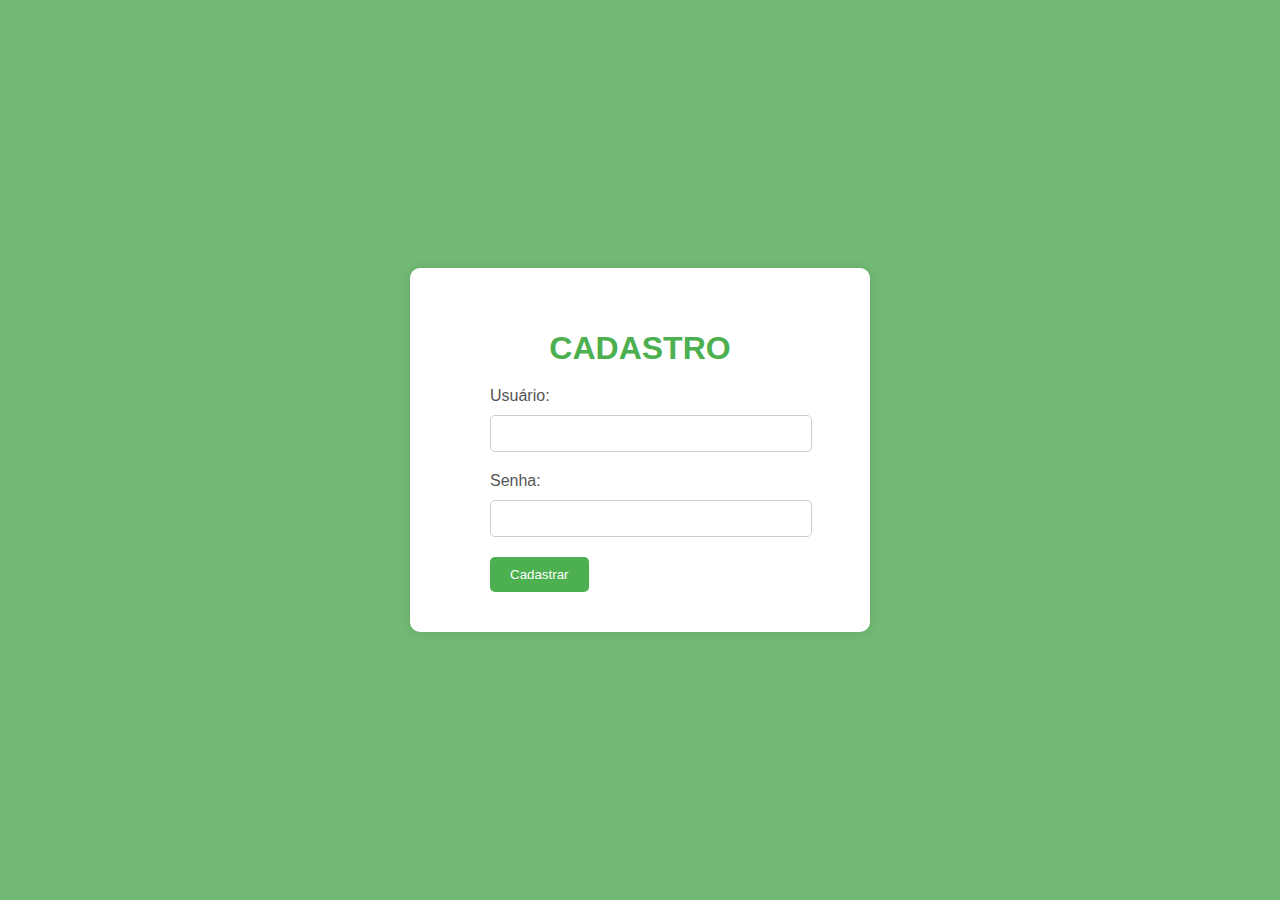
<file: 05cadastro.html>
<!DOCTYPE html>
<html lang="pt-br">
<head>
<meta charset="UTF-8">
<meta name="viewport" content="width=device-width, initial-scale=1.0">
<title>Cadastro de usuário</title>
<link rel="stylesheet" type="text/css" href="05style.css">
<link rel="stylesheet" href="https://cdnjs.cloudflare.com/ajax/libs/font-awesome/5.15.4/css/all.min.css"> <!-- Font Awesome for icons -->
</head>
<body>

<div class="container">
    <div id="form-container">
        
        <form id="login-form">
            <h1>CADASTRO</h1>
            <label for="user">Usuário:</label>
            <input type="text" id="user" name="user" required>
           
            <label for="password">Senha:</label>
            <input type="text" id="password" name="password" required>
            
            <button id="loginButton" type="submit">Cadastrar</button>
        </form>
    </div>
</div>

<script src="05script.js"></script> 

</body>
</html>
</file>
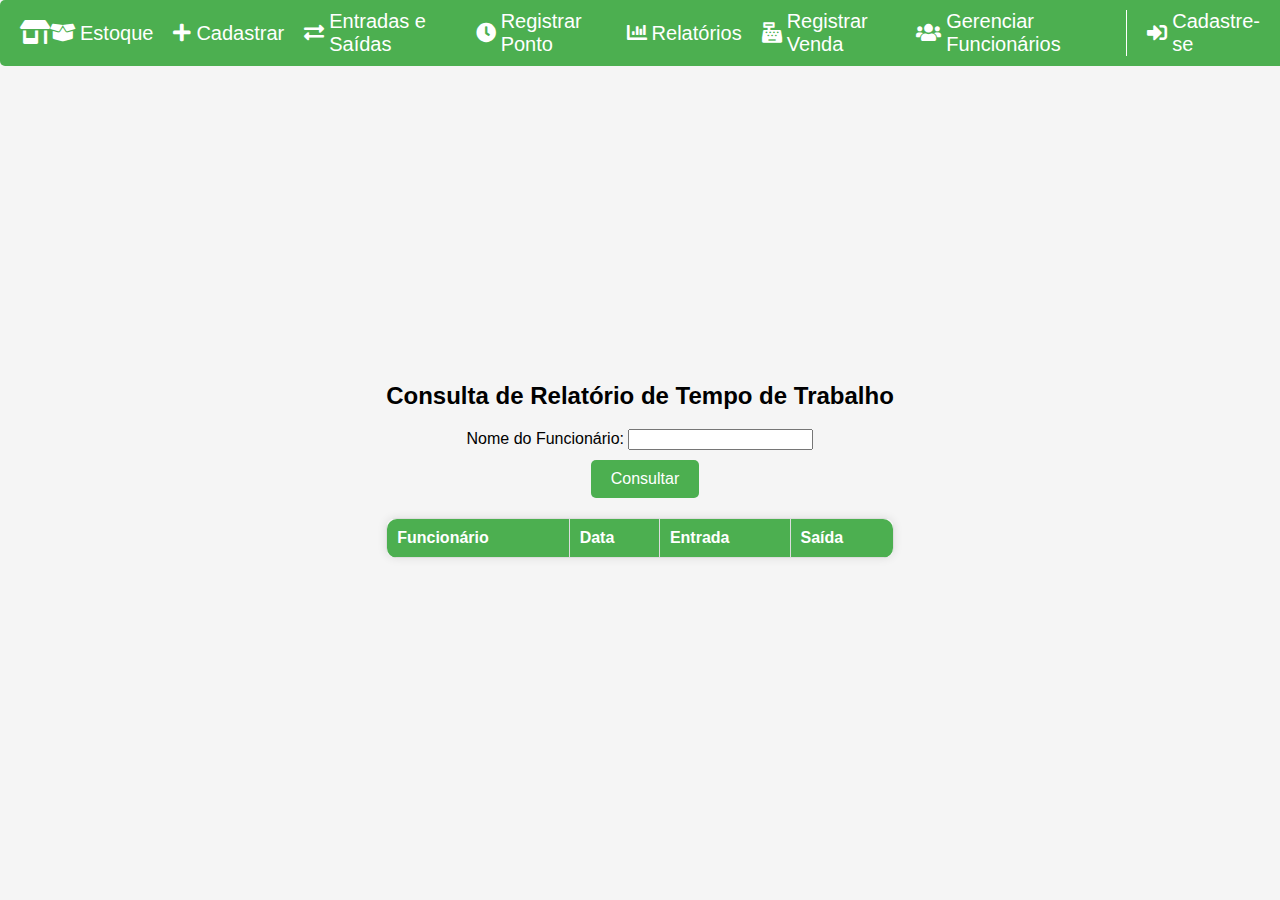
<file: 06relatorioTempoTrabalho.html>
<!DOCTYPE html>
<html lang="pt-br">
<head>
    <meta charset="UTF-8">
    <meta name="viewport" content="width=device-width, initial-scale=1.0">
    <title>Consulta de Relatórios de Tempo de Trabalho</title>
    <link rel="stylesheet" href="06style.css">
    <link rel="stylesheet" href="https://cdnjs.cloudflare.com/ajax/libs/font-awesome/5.15.4/css/all.min.css">
</head>
<style>
    .navbar {
        position: fixed;
        top: 0;
        left: 0;
        width: 100%;
        display: flex;
        justify-content: space-between;
        align-items: center;
        background-color: #4caf50;
        padding: 10px 20px;
        border-radius: 5px;
        z-index: 999;
    }

    .navbar-brand {
        font-size: 24px;
        color: #fff;
    }

    .navbar-menu {
        display: flex;
        align-items: center;
    }

    .navbar-menu-item {
        margin-right: 20px;
        font-size: 20px;
        color: #fff;
        text-decoration: none;
        display: inline-flex;
        align-items: center;
    }

    .navbar-menu-item:hover {
        transform: scale(1.1);
        text-decoration: none;
        cursor: pointer;
    }

    .navbar-menu-item:last-child {
        margin-right: 0;
    }

    .navbar-menu-item i {
        margin-right: 5px;
    }

    .navbar-menu-item.login {
        margin-left: auto;
        padding-left: 20px;
        margin-right: 40px;
        border-left: 1px solid #fff;
    }
</style>
<body>

    <div class="navbar">
        <div class="navbar-brand"><i class="fas fa-store-alt"></i></div>
        <div class="navbar-menu">
            <a class="navbar-menu-item" href="03estoque.html"><i class="fas fa-box-open"></i> Estoque</a>
            <a class="navbar-menu-item" href="index.html"><i class="fas fa-plus"></i> Cadastrar</a>
            <a class="navbar-menu-item" href="02entradasaida.html"><i class="fas fa-exchange-alt"></i> Entradas e Saídas</a>
            <a class="navbar-menu-item" href="04ponto.html"><i class="fas fa-clock"></i> Registrar Ponto</a>
            <a class="navbar-menu-item" href="00relatorios.html"><i class="fas fa-chart-bar"></i> Relatórios</a>
            <a class="navbar-menu-item" href="08venda.html"><i class="fas fa-cash-register"></i> Registrar Venda</a>
            <a class="navbar-menu-item" href="senha.html"><i class="fas fa-users"></i> Gerenciar Funcionários</a> <!-- Nova opção -->
            <a class="navbar-menu-item login" href="05cadastro.html"><i class="fas fa-sign-in-alt"></i> Cadastre-se</a>
        </div>
    </div>
    
    <div class="container">
        <h2>Consulta de Relatório de Tempo de Trabalho</h2>

        <form>
            <label for="nomeFuncionario">Nome do Funcionário:</label>
            <input type="text" id="nomeFuncionario">
        </form>

        <button id="consultarBtn">Consultar</button>

        <div class="container">
            <table id="relatorios">
                <thead>
                    <tr>
                        <th>Funcionário</th>
                        <th>Data</th>
                        <th>Entrada</th>
                        <th>Saída</th>
                    </tr>
                </thead>
                <tbody id="relatoriosBody">
                    
                </tbody>
            </table>
        </div>
    </div>

    <script src="06script.js"></script>

</body>
</html>
</file>
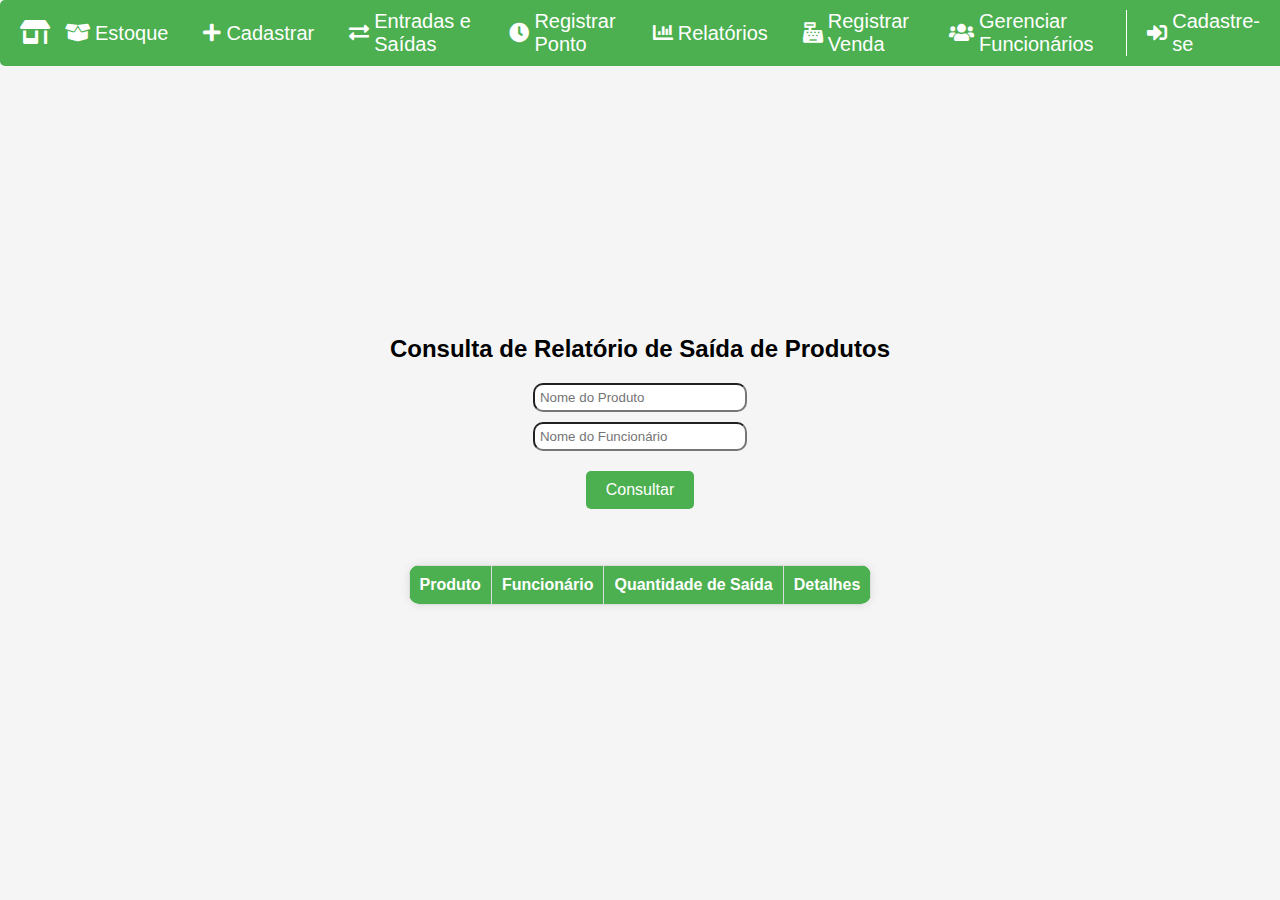
<file: 07relatorioSaida.html>
<!DOCTYPE html>
<html lang="pt-br">
<head>
    <meta charset="UTF-8">
    <meta name="viewport" content="width=device-width, initial-scale=1.0">
    <title>Consulta de Relatórios de Saída de Produtos</title>
    <link rel="stylesheet" href="07style.css">
    <link rel="stylesheet" href="https://cdnjs.cloudflare.com/ajax/libs/font-awesome/5.15.4/css/all.min.css">
    <style>
       .navbar {
    position: fixed;
    top: 0;
    left: 0;
    width: 100%;
    display: flex;
    justify-content: space-between;
    align-items: center;
    background-color: #4caf50;
    padding: 10px 20px;
    border-radius: 5px;
    z-index: 999; 
}

.navbar-brand {
    font-size: 24px;
    color: #fff;
}

.navbar-menu {
    display: flex;
    align-items: center;
}

.navbar-menu-item {
    margin-right: 20px;
    font-size: 20px;
    color: #fff;
    text-decoration: none; 
    display: inline-flex; 
    align-items: center;
}

.navbar-menu-item:hover {
    transform: scale(1.1); 
    text-decoration: none; 
    cursor: pointer; 
}


.navbar-menu-item:last-child {
    margin-right: 0;
}

.navbar-menu-item i {
    margin-right: 5px;
}

.navbar-menu {
    display: flex;
    align-items: center;
}

.navbar-menu-item {
    font-size: 20px;
    color: #fff;
    margin-left: 15px;
}

.navbar-menu-item i {
    margin-right: 5px;
}

.navbar-menu-item.login {
    margin-left: auto;
    padding-left: 20px;
    margin-right: 40px;
    border-left: 1px solid #fff; 
}
    </style>
</head>
<body>

    <div class="navbar">
        <div class="navbar-brand"><i class="fas fa-store-alt"></i></div>
        <div class="navbar-menu">
            <a class="navbar-menu-item" href="03estoque.html"><i class="fas fa-box-open"></i> Estoque</a>
            <a class="navbar-menu-item" href="index.html"><i class="fas fa-plus"></i> Cadastrar</a>
            <a class="navbar-menu-item" href="02entradasaida.html"><i class="fas fa-exchange-alt"></i> Entradas e Saídas</a>
            <a class="navbar-menu-item" href="04ponto.html"><i class="fas fa-clock"></i> Registrar Ponto</a>
            <a class="navbar-menu-item" href="00relatorios.html"><i class="fas fa-chart-bar"></i> Relatórios</a>
            <a class="navbar-menu-item" href="08venda.html"><i class="fas fa-cash-register"></i> Registrar Venda</a>
            <a class="navbar-menu-item" href="senha.html"><i class="fas fa-users"></i> Gerenciar Funcionários</a> <!-- Nova opção -->
            <a class="navbar-menu-item login" href="05cadastro.html"><i class="fas fa-sign-in-alt"></i> Cadastre-se</a>
        </div>
    </div>
    
    <div class="container">
        <h2>Consulta de Relatório de Saída de Produtos</h2>

        <div>
            <input type="text" id="nomeProduto" placeholder="Nome do Produto">
        </div>

        <div>
            <input type="text" id="nomeFuncionario" placeholder="Nome do Funcionário">
        </div>

        <button id="consultarBtn">Consultar</button>

        <p id="quantidadeSaida"></p>
    </div>

    <div class="container">
        <table id="relatorios">
            <thead>
                <tr>
                    <th>Produto</th>
                    <th>Funcionário</th>
                    <th>Quantidade de Saída</th>
                    <th>Detalhes</th> <!-- Nova coluna -->
                </tr>
            </thead>
            <tbody>
                    
            </tbody>
        </table>
    </div>

    <div class="overlay" style="display: none;"></div>
    <div id="productDetailsPopup" class="popup" style="display: none;">
        <div id="productDetailsContent"></div>
        <button id="closePopupBtn">Fechar</button>

    <script src="07script.js"></script>

</body>
</html>
</file>
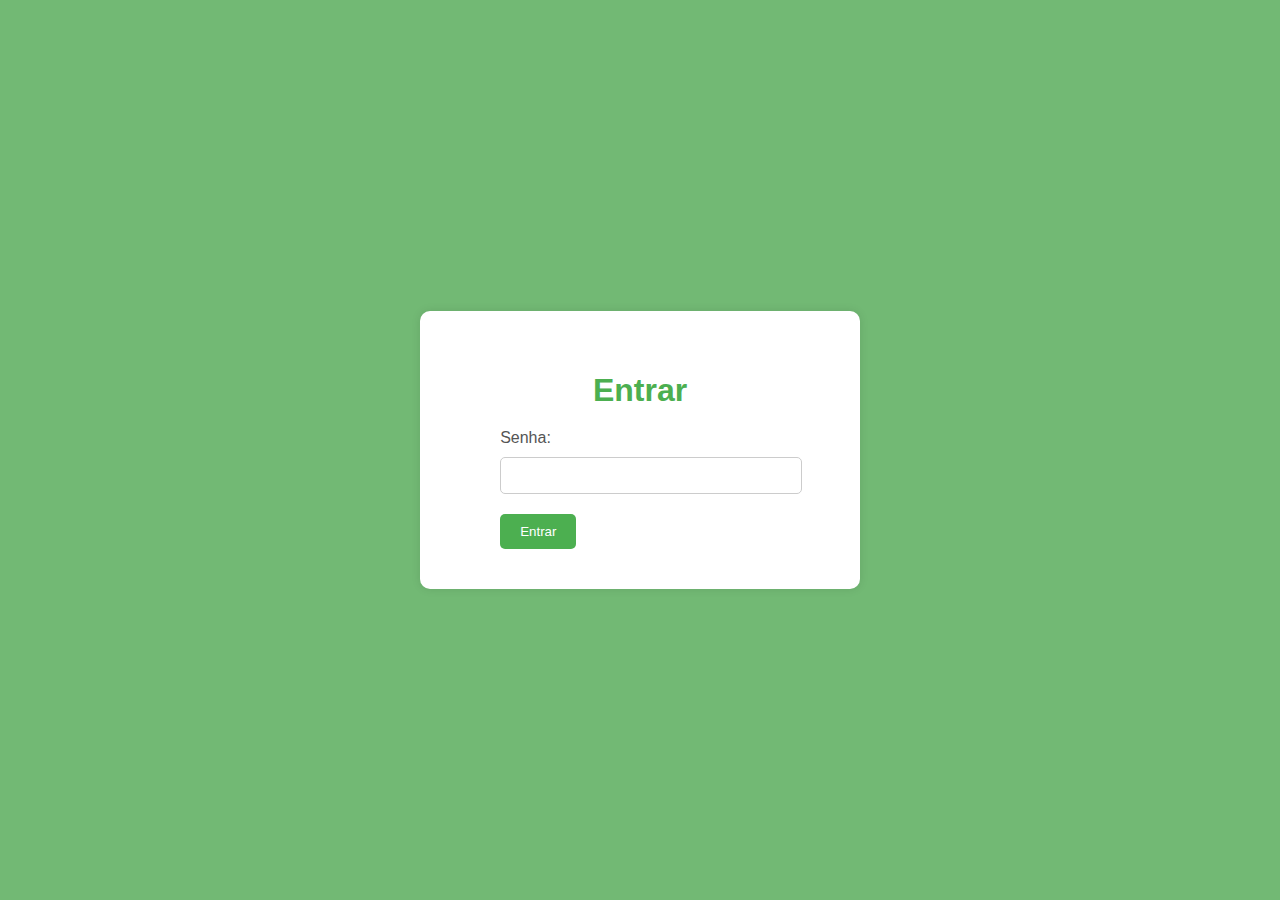
<file: senha.html>
<!DOCTYPE html>
<html lang="pt-br">
<head>
<meta charset="UTF-8">
<meta name="viewport" content="width=device-width, initial-scale=1.0">
<title>Entrar</title>
<link rel="stylesheet" type="text/css" href="style.css">
<link rel="stylesheet" href="https://cdnjs.cloudflare.com/ajax/libs/font-awesome/5.15.4/css/all.min.css"> <!-- Font Awesome for icons -->
</head>
<body>

<div class="container">
    <div id="form-container">
        <form id="login-form">
            <h1>Entrar</h1>
            <label for="password">Senha:</label>
            <input type="password" id="password" name="password" required>
            <button id="loginButton" type="submit">Entrar</button>
        </form>
    </div>
</div>

<script src="script.js"></script> 

</body>
</html>
</file>
<file: 05style.css>
body {
    margin: 0;
    padding: 0;
    font-family: Arial, sans-serif;
    background-color: #72b974; 
}

.container {
    display: flex;
    justify-content: center;
    align-items: center;
    height: 100vh;
}

#form-container {
    background-color: #ffffff; 
    padding: 40px 80px; 
    border-radius: 10px;
    box-shadow: 0px 0px 10px 0px rgba(0,0,0,0.1); 
}


form {
    max-width: 300px; 
    margin: 0 auto;
}

label {
    display: block;
    margin-bottom: 10px;
    color: #555555; 
}

input[type="text"],
input[type="password"] {
    width: 100%;
    padding: 10px;
    margin-bottom: 20px;
    border-radius: 5px;
    border: 1px solid #cccccc; 
}

button {
    background-color: #4caf50;
    color: white;
    padding: 10px 20px;
    border: none;
    border-radius: 5px;
    cursor: pointer;
    transition: background-color 0.3s ease;
}

button:hover {
    background-color: #45a049; 
}

#form-container h1 {
    text-align: center;
    color: #4caf50;
    margin-bottom: 20px;
}
</file>
<file: 06style.css>
body {
    font-family: Arial, sans-serif;
    background-color: #f5f5f5;
    margin: 0;
    padding: 0;
    display: flex;
    flex-direction: column;
    align-items: center;
    justify-content: center;
    height: 100vh;
}



table {
    width: 80%;
    margin-top: 20px;
    border-collapse: separate;
    border-spacing: 0;
    border-radius: 10px;
    overflow: hidden;
}

th, td {
    border: 1px solid #dddddd;
    text-align: left;
    padding: 10px;
}

th {
    background-color: #f2f2f2;
}

th:first-child, td:first-child {
    border-top-left-radius: 10px;
    border-bottom-left-radius: 10px;
}

th:last-child, td:last-child {
    border-top-right-radius: 10px;
    border-bottom-right-radius: 10px;
}

.container {
    margin-top: 20px;
    text-align: center;
}

#relatorios {
    width: 100%;
    margin-top: 20px;
    border-collapse: collapse;
    border-radius: 10px;
    overflow: hidden;
    box-shadow: 0px 0px 10px rgba(0, 0, 0, 0.1);
}

#relatorios th, #relatorios td {
    border: 1px solid #ddd;
    padding: 10px;
    text-align: left;
}

#relatorios th {
    background-color: #4caf50;
    color: #ffffff;
}

#relatorios tbody tr:nth-child(even) {
    background-color: #f9f9f9;
}

#relatorios tbody tr:hover {
    background-color: #f2f2f2;
}


#consultarBtn {
    padding: 10px 20px; 
    margin-top: 10px;
    border: none;
    border-radius: 5px;
    background-color: #4caf50;
    color: #fff;
    cursor: pointer;
    font-size: 16px;
}

#funcionario-container {
    display: flex;
    align-items: center;
}

#funcionario {
    font-size: 16px;
    padding: 10px;
    border: 1px solid #ccc;
    border-radius: 5px;
}

#consultarBtn {
    font-size: 16px;
    padding: 10px 20px; 
    margin-top: 10px;
    margin-left: 10px;
    border: none;
    border-radius: 5px;
    background-color: #4caf50;
    color: #fff;
    cursor: pointer;
}

#modoConsulta {
    display: flex;
    margin-bottom: 20px;
}

.modoButton {
    font-size: 20px;
    padding: 10px 20px;
    background-color: #fff;
    color: #000;
    border: 1px solid #4caf50;
    border-radius: 5px;
    cursor: pointer;
    margin-right: 30px;
}

.modoButton.selected {
    background-color: #4caf50;
    color: #fff;
}

#formConsultaData,
#formConsultaMesAno {
    margin-bottom: 20px;
}



#consultarBtn {
    font-size: 16px;
    padding: 10px 20px;
    margin-left: 10px;
    border: none;
    border-radius: 5px;
    background-color: #4caf50;
    color: #fff;
    cursor: pointer;
}
#idFuncionario {
    width: 200px;
    border-radius: 10px; 
    padding: 5px; 
    margin-bottom: 10px; 
}
</file>
<file: 07style.css>
body {
    font-family: Arial, sans-serif;
    background-color: #f5f5f5;
    margin: 0;
    padding: 0;
    display: flex;
    flex-direction: column;
    align-items: center;
    justify-content: center;
    height: 100vh;
}

table {
    width: 80%;
    margin-top: 20px;
    border-collapse: separate;
    border-spacing: 0;
    border-radius: 10px;
    overflow: hidden;
}

th, td {
    border: 1px solid #dddddd;
    text-align: left;
    padding: 10px;
}

th {
    background-color: #f2f2f2;
}

th:first-child, td:first-child {
    border-top-left-radius: 10px;
    border-bottom-left-radius: 10px;
}

th:last-child, td:last-child {
    border-top-right-radius: 10px;
    border-bottom-right-radius: 10px;
}

.container {
    margin-top: 20px;
    text-align: center;
}

#relatorios {
    width: 100%;
    margin-top: 20px;
    border-collapse: collapse;
    border-radius: 10px;
    overflow: hidden;
    box-shadow: 0px 0px 10px rgba(0, 0, 0, 0.1);
}

#relatorios th, #relatorios td {
    border: 1px solid #ddd;
    padding: 10px;
    text-align: left;
}

#relatorios th {
    background-color: #4caf50;
    color: #ffffff;
}

#relatorios tbody tr:nth-child(even) {
    background-color: #f9f9f9;
}

#relatorios tbody tr:hover {
    background-color: #f2f2f2;
}

#consultarBtn {
    padding: 10px 20px;
    margin-top: 10px;
    border: none;
    border-radius: 5px;
    background-color: #4caf50;
    color: #fff;
    cursor: pointer;
    font-size: 16px;
}

#nomeProduto, #nomeFuncionario {
    width: 200px;
    border-radius: 10px;
    padding: 5px;
    margin-bottom: 10px;
}

.overlay {
    position: fixed;
    top: 0;
    left: 0;
    width: 100%;
    height: 100%;
    display: flex;
    align-items: center;
    justify-content: center;
}

.popup {
    background: #fff;
    border-radius: 10px;
    padding: 20px;
    width: 300px;
    max-width: 80%;
    box-shadow: 0 2px 10px rgba(0, 0, 0, 0.1);
    text-align: left;
}

.popup button {
    margin-top: 10px;
    padding: 10px 20px;
    border: none;
    border-radius: 5px;
    background-color: #4caf50;
    color: #fff;
    cursor: pointer;
}
</file>
<file: style.css>
body {
    margin: 0;
    padding: 0;
    font-family: Arial, sans-serif;
    background-color: #72b974; 
}

.container {
    display: flex;
    justify-content: center;
    align-items: center;
    height: 100vh;
}

#form-container {
    background-color: #ffffff; 
    padding: 40px 80px; 
    border-radius: 10px;
    box-shadow: 0px 0px 10px 0px rgba(0,0,0,0.1); 
}

form {
    max-width: 300px; 
    margin: 0 auto;
}

label {
    display: block;
    margin-bottom: 10px;
    color: #555555; 
}

input[type="password"] {
    width: 100%;
    padding: 10px;
    margin-bottom: 20px;
    border-radius: 5px;
    border: 1px solid #cccccc; 
}

button {
    background-color: #4caf50;
    color: white;
    padding: 10px 20px;
    border: none;
    border-radius: 5px;
    cursor: pointer;
    transition: background-color 0.3s ease;
}

button:hover {
    background-color: #45a049; 
}

#form-container h1 {
    text-align: center;
    color: #4caf50;
    margin-bottom: 20px;
}
</file>
